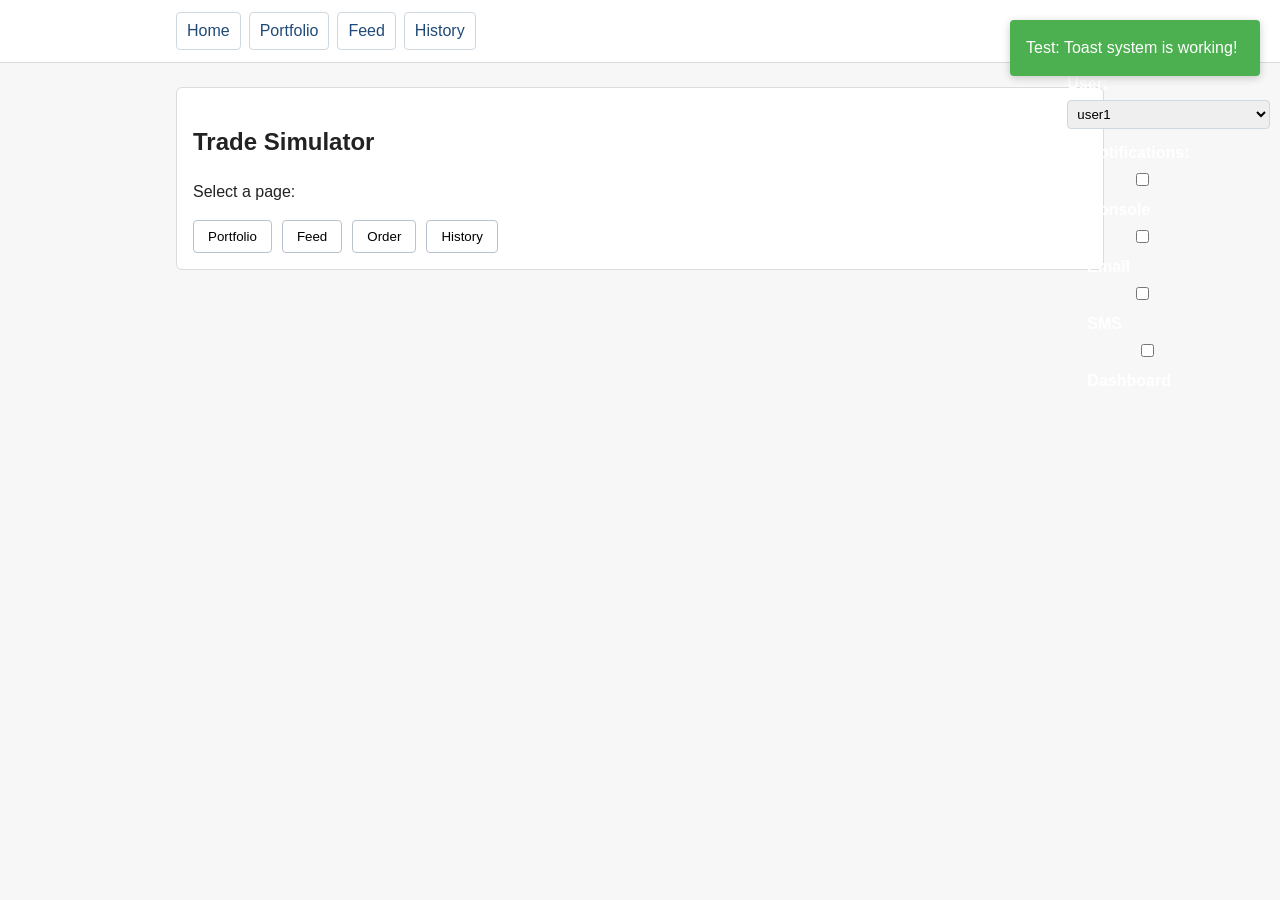
<file: index.html>
<!doctype html>
<html lang="en">
<head>
	<meta charset="UTF-8">
	<meta name="viewport" content="width=device-width, initial-scale=1.0">
	<title>Trade Simulator Home</title>
	<link rel="stylesheet" href="styles.css">
</head>
<body>
	<header class="page-header">
		<nav class="nav">
			<a href="index.html">Home</a>
			<a href="portfolio.html">Portfolio</a>
			<a href="feed.html">Feed</a>
			<a href="history.html">History</a>
		</nav>
		<div style="float: right; padding: 10px;">
			<label for="user-select" style="color: white; margin-right: 15px;">User:</label>
			<select id="user-select" style="padding: 5px;">
				<option value="user1">user1</option>
				<option value="user2">user2</option>
				<option value="user3">user3</option>
			</select>
			<div id="notification-settings" style="display: inline-block; margin-left: 20px; vertical-align: top;">
				<label style="color: white; margin-right: 10px; font-weight: bold;">Notifications:</label>
				<label style="color: white; margin-right: 10px;"><input type="checkbox" id="console-notif" value="console"> Console</label>
				<label style="color: white; margin-right: 10px;"><input type="checkbox" id="email-notif" value="email"> Email</label>
				<label style="color: white; margin-right: 10px;"><input type="checkbox" id="sms-notif" value="sms"> SMS</label>
				<label style="color: white;"><input type="checkbox" id="dashboard-notif" value="dashboard"> Dashboard</label>
			</div>
		</div>
	</header>

	<script>
		let host = "https://trading-simulator-part2-latest.onrender.com";

		function showToast(message) {
			const container = document.getElementById('toast-container');
			if (!container) {
				console.error('Toast container not found');
				return;
			}
			const toast = document.createElement('div');
			toast.className = 'toast';
			toast.textContent = message;
			container.appendChild(toast);

			setTimeout(function() {
				toast.classList.add('removing');
				setTimeout(function() {
					toast.remove();
				}, 300);
			}, 15000);
		}

		function getCurrentUser() {
			return localStorage.getItem('currentUserId') || 'user1';
		}

		function setCurrentUser(userId) {
			localStorage.setItem('currentUserId', userId);
			loadNotificationSettings(userId);
		}

		function loadNotificationSettings(userId) {
			fetch(host + '/portfolio/notificationsettings?userId=' + userId)
				.then(response => response.json())
				.then(data => {
					document.getElementById('console-notif').checked = data.consoleEnabled;
					document.getElementById('email-notif').checked = data.emailEnabled;
					document.getElementById('sms-notif').checked = data.smsEnabled;
					document.getElementById('dashboard-notif').checked = data.dashboardEnabled;
				})
				.catch(error => console.error('Error loading notification settings:', error));
		}

		function updateNotificationSetting(userId, setting, enabled) {
			const params = new URLSearchParams();
			params.append('userId', userId);
			params.append(setting + 'Enabled', enabled);
			
			fetch(host + '/portfolio/notificationsettings', {
				method: 'POST',
				headers: {
					'Content-Type': 'application/x-www-form-urlencoded'
				},
				body: params
			})
			.catch(error => console.error('Error updating notification setting:', error));
		}

		document.addEventListener('DOMContentLoaded', function() {
			const currentUser = getCurrentUser();
			const select = document.getElementById('user-select');
			select.value = currentUser;
			select.addEventListener('change', function(e) {
				setCurrentUser(e.target.value);
			});

			loadNotificationSettings(currentUser);

			document.getElementById('console-notif').addEventListener('change', function(e) {
				updateNotificationSetting(currentUser, 'console', e.target.checked);
			});
			document.getElementById('email-notif').addEventListener('change', function(e) {
				updateNotificationSetting(currentUser, 'email', e.target.checked);
			});
			document.getElementById('sms-notif').addEventListener('change', function(e) {
				updateNotificationSetting(currentUser, 'sms', e.target.checked);
			});
			document.getElementById('dashboard-notif').addEventListener('change', function(e) {
				updateNotificationSetting(currentUser, 'dashboard', e.target.checked);
				if (e.target.checked) {
					showToast('Dashboard notifications enabled');
				}
			});

			// Test toast on DOMContentLoaded
			setTimeout(function() {
				showToast('Test: Toast system is working!');
			}, 500);
		});
	</script>

	<main class="container">
		<section class="card">
			<h1>Trade Simulator</h1>
			<p>Select a page:</p>
			<div class="button-row">
				<a href="portfolio.html"><button type="button">Portfolio</button></a>
				<a href="feed.html"><button type="button">Feed</button></a>
				<a href="order.html"><button type="button">Order</button></a>
				<a href="history.html"><button type="button">History</button></a>
			</div>
		</section>
	</main>

	<div id="toast-container" class="toast-container"></div>
</body>
</html>
</file>
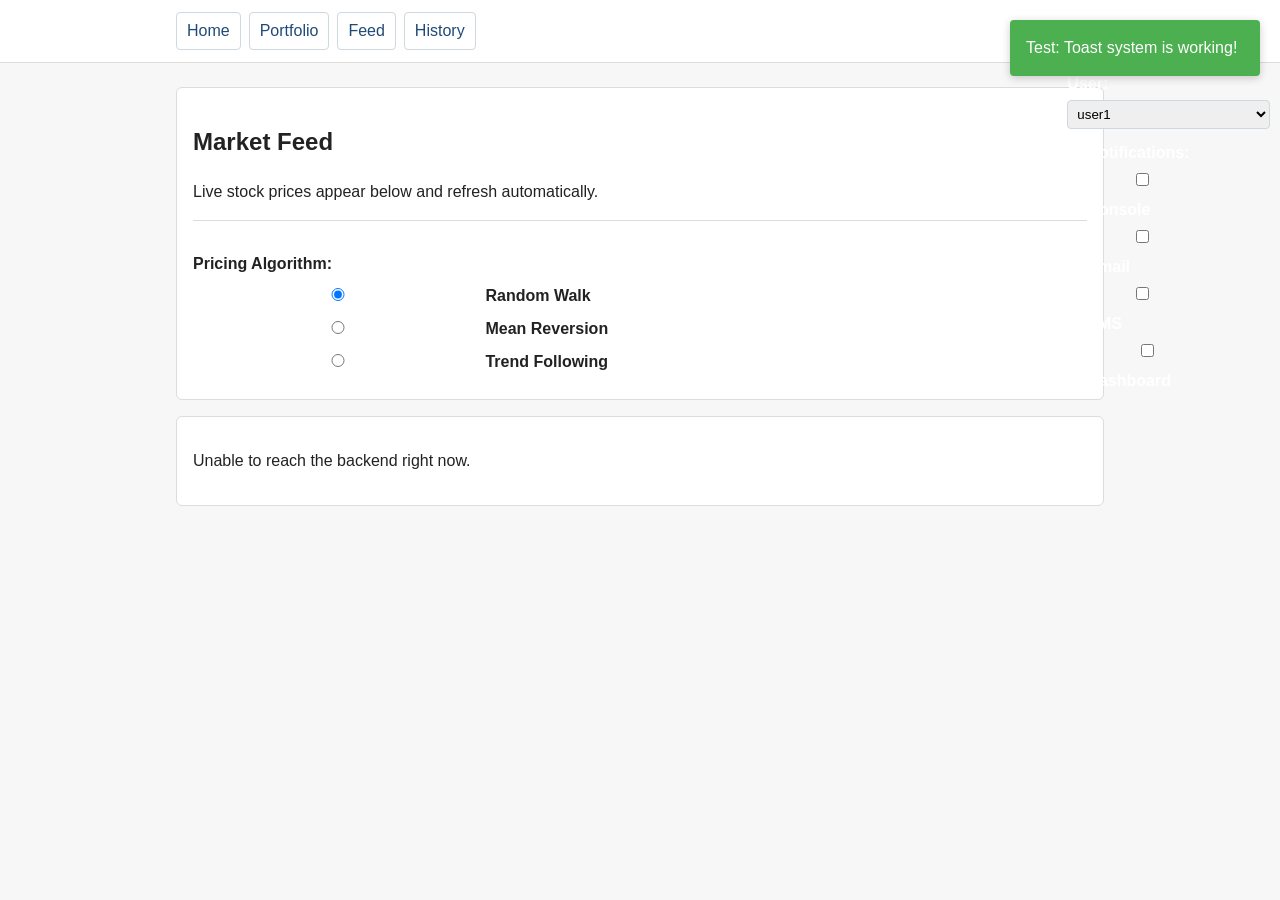
<file: feed.html>
<!doctype html>
<html lang="en">
<head>
  <meta charset="UTF-8">
  <meta name="viewport" content="width=device-width, initial-scale=1.0">
  <title>Feed</title>
  <link rel="stylesheet" href="styles.css">
</head>
<body>
  <header class="page-header">
    <nav class="nav">
      <a href="index.html">Home</a>
      <a href="portfolio.html">Portfolio</a>
      <a href="feed.html">Feed</a>
      <a href="history.html">History</a>
    </nav>
    <div style="float: right; padding: 10px;">
      <label for="user-select" style="color: white; margin-right: 15px;">User:</label>
      <select id="user-select" style="padding: 5px;">
        <option value="user1">user1</option>
        <option value="user2">user2</option>
        <option value="user3">user3</option>
      </select>
      <div id="notification-settings" style="display: inline-block; margin-left: 20px; vertical-align: top;">
        <label style="color: white; margin-right: 10px; font-weight: bold;">Notifications:</label>
        <label style="color: white; margin-right: 10px;"><input type="checkbox" id="console-notif" value="console"> Console</label>
        <label style="color: white; margin-right: 10px;"><input type="checkbox" id="email-notif" value="email"> Email</label>
        <label style="color: white; margin-right: 10px;"><input type="checkbox" id="sms-notif" value="sms"> SMS</label>
        <label style="color: white;"><input type="checkbox" id="dashboard-notif" value="dashboard"> Dashboard</label>
      </div>
    </div>
  </header>

  <main class="container">
    <section class="card">
      <h1>Market Feed</h1>
      <p>Live stock prices appear below and refresh automatically.</p>
      
      <div style="margin-top: 15px; padding-top: 15px; border-top: 1px solid #dcdcdc;">
        <p style="font-weight: bold; margin-bottom: 8px;">Pricing Algorithm:</p>
        <label style="margin-right: 20px;"><input type="radio" name="pricing-algo" value="randomwalk" checked> Random Walk</label>
        <label style="margin-right: 20px;"><input type="radio" name="pricing-algo" value="meanreversion"> Mean Reversion</label>
        <label><input type="radio" name="pricing-algo" value="trendfollowing"> Trend Following</label>
      </div>
    </section>

    <section class="card">
      <div id="stock-feed" class="stock-grid"></div>
    </section>
  </main>

  <script>
    let host = "https://trading-simulator-part2-latest.onrender.com";
    let stocks = [];

    function getCurrentUser() {
      return localStorage.getItem('currentUserId') || 'user1';
    }

    function setCurrentUser(userId) {
      localStorage.setItem('currentUserId', userId);
      window.location.reload();
    }

    function loadNotificationSettings(userId) {
      fetch(host + '/portfolio/notificationsettings?userId=' + userId)
        .then(response => response.json())
        .then(data => {
          document.getElementById('console-notif').checked = data.consoleEnabled;
          document.getElementById('email-notif').checked = data.emailEnabled;
          document.getElementById('sms-notif').checked = data.smsEnabled;
          document.getElementById('dashboard-notif').checked = data.dashboardEnabled;
        })
        .catch(error => console.error('Error loading notification settings:', error));
    }

    function updateNotificationSetting(userId, setting, enabled) {
      const params = new URLSearchParams();
      params.append('userId', userId);
      params.append(setting + 'Enabled', enabled);
      
      fetch(host + '/portfolio/notificationsettings', {
        method: 'POST',
        headers: {
          'Content-Type': 'application/x-www-form-urlencoded'
        },
        body: params
      })
      .catch(error => console.error('Error updating notification setting:', error));
    }

    function switchPricingAlgorithm(algorithm) {
      const params = new URLSearchParams();
      params.append('algorithm', algorithm);
      
      fetch(host + '/stocks/pricing-algorithm', {
        method: 'POST',
        headers: {
          'Content-Type': 'application/x-www-form-urlencoded'
        },
        body: params
      })
      .then(response => response.text())
      .then(message => {
        console.log('Pricing algorithm: ' + message);
        localStorage.setItem('pricingAlgorithm', algorithm);
      })
      .catch(error => console.error('Error switching algorithm:', error));
    }

    function loadPricingAlgorithm() {
      const savedAlgorithm = localStorage.getItem('pricingAlgorithm') || 'randomwalk';
      const pricingRadios = document.querySelectorAll('input[name="pricing-algo"]');
      pricingRadios.forEach(radio => {
        radio.checked = radio.value === savedAlgorithm;
      });
    }

    function showToast(message) {
      const container = document.getElementById('toast-container');
      if (!container) {
        console.error('Toast container not found');
        return;
      }
      const toast = document.createElement('div');
      toast.className = 'toast';
      toast.textContent = message;
      container.appendChild(toast);

      setTimeout(function() {
        toast.classList.add('removing');
        setTimeout(function() {
          toast.remove();
        }, 300);
      }, 15000);
    }

    displayStocks();
    setInterval(refreshStocks, 5000);

    // Test toast on load
    window.addEventListener('load', function() {
      console.log('Page loaded, testing toast system');
      setTimeout(function() {
        showToast('Test: Toast system is working!');
      }, 500);
    });

    document.addEventListener('DOMContentLoaded', function() {
      const currentUser = getCurrentUser();
      const select = document.getElementById('user-select');
      select.value = currentUser;
      select.addEventListener('change', function(e) {
        setCurrentUser(e.target.value);
      });

      loadNotificationSettings(currentUser);

      loadPricingAlgorithm();

      document.getElementById('console-notif').addEventListener('change', function(e) {
        updateNotificationSetting(currentUser, 'console', e.target.checked);
      });
      document.getElementById('email-notif').addEventListener('change', function(e) {
        updateNotificationSetting(currentUser, 'email', e.target.checked);
      });
      document.getElementById('sms-notif').addEventListener('change', function(e) {
        updateNotificationSetting(currentUser, 'sms', e.target.checked);
      });
      document.getElementById('dashboard-notif').addEventListener('change', function(e) {
        updateNotificationSetting(currentUser, 'dashboard', e.target.checked);
        if (e.target.checked) {
          showToast('Dashboard notifications enabled');
        }
      });

      const pricingRadios = document.querySelectorAll('input[name="pricing-algo"]');
      pricingRadios.forEach(radio => {
        radio.addEventListener('change', function(e) {
          if (e.target.checked) {
            switchPricingAlgorithm(e.target.value);
          }
        });
      });
    });

    async function getAllStocks() {
      let response = await fetch(host + "/stocks");

      if (!response.ok) {
        throw new Error("Unable to load stock data.");
      }

      let result = await response.json();
      return result;
    }

    async function displayStocks() {
      let feed = document.getElementById("stock-feed");

      feed.innerHTML = "";

      try {
        if (stocks.length === 0) {
          stocks = await getAllStocks();
        }

        for (let stock of stocks) {
          let div = document.createElement("div");
          div.className = "stock-card";

          let price = Number(stock.price).toFixed(2);
          let tradeLink = "order.html?symbol=" + encodeURIComponent(stock.symbol);
          let innerHtml = `
            <h2>${stock.symbol}</h2>
            <p class="stock-price">$${price}</p>
            <p class="stock-label">Current market price</p>
            <p><a class="card-link" href="${tradeLink}">Trade ${stock.symbol}</a></p>
          `;

          div.innerHTML = innerHtml;
          feed.appendChild(div);
        }
      } catch (error) {
        feed.innerHTML = "<p>Unable to reach the backend right now.</p>";
      }
    }

    async function refreshStocks() {
      try {
        stocks = await getAllStocks();
        await displayStocks();
      } catch (error) {
      }
    }
  </script>

  <div id="toast-container" class="toast-container"></div>
</body>
</html>
</file>
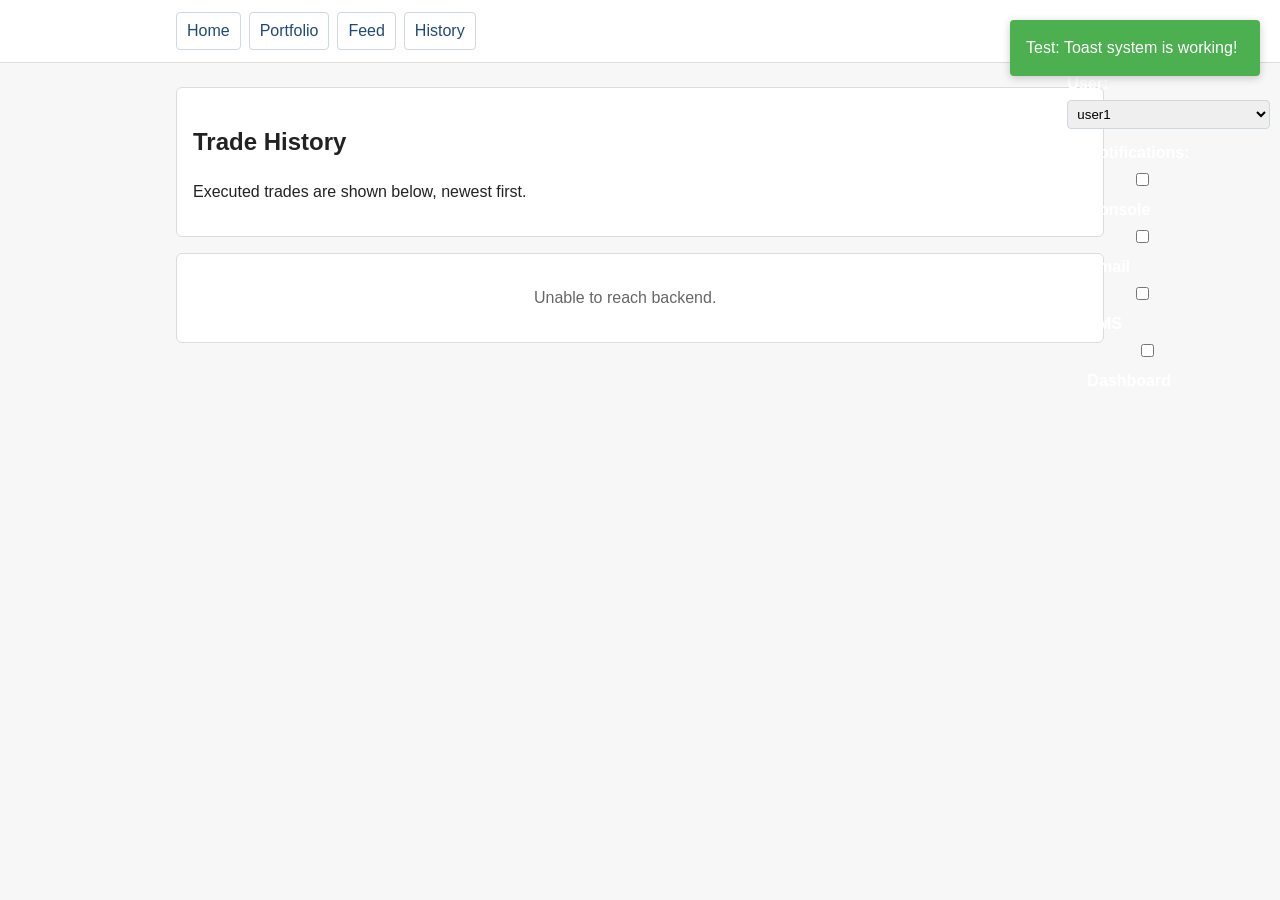
<file: history.html>
<!doctype html>
<html lang="en">
<head>
  <meta charset="UTF-8">
  <meta name="viewport" content="width=device-width, initial-scale=1.0">
  <title>History</title>
  <link rel="stylesheet" href="styles.css">
</head>
<body>
  <header class="page-header">
    <nav class="nav">
      <a href="index.html">Home</a>
      <a href="portfolio.html">Portfolio</a>
      <a href="feed.html">Feed</a>
      <a href="history.html">History</a>
    </nav>
    <div style="float: right; padding: 10px;">
      <label for="user-select" style="color: white; margin-right: 15px;">User:</label>
      <select id="user-select" style="padding: 5px;">
        <option value="user1">user1</option>
        <option value="user2">user2</option>
        <option value="user3">user3</option>
      </select>
      <div id="notification-settings" style="display: inline-block; margin-left: 20px; vertical-align: top;">
        <label style="color: white; margin-right: 10px; font-weight: bold;">Notifications:</label>
        <label style="color: white; margin-right: 10px;"><input type="checkbox" id="console-notif" value="console"> Console</label>
        <label style="color: white; margin-right: 10px;"><input type="checkbox" id="email-notif" value="email"> Email</label>
        <label style="color: white; margin-right: 10px;"><input type="checkbox" id="sms-notif" value="sms"> SMS</label>
        <label style="color: white;"><input type="checkbox" id="dashboard-notif" value="dashboard"> Dashboard</label>
      </div>
    </div>
  </header>

  <main class="container">
    <section class="card">
      <h1>Trade History</h1>
      <p>Executed trades are shown below, newest first.</p>
    </section>

    <section class="card">
      <div id="history-list" class="history-list"></div>
    </section>
  </main>

  <script>
    let host = "https://trading-simulator-part2-latest.onrender.com";
    let trades = [];

    function getCurrentUser() {
      return localStorage.getItem('currentUserId') || 'user1';
    }

    function setCurrentUser(userId) {
      localStorage.setItem('currentUserId', userId);
      window.location.reload();
    }

    function loadNotificationSettings(userId) {
      fetch(host + '/portfolio/notificationsettings?userId=' + userId)
        .then(response => response.json())
        .then(data => {
          document.getElementById('console-notif').checked = data.consoleEnabled;
          document.getElementById('email-notif').checked = data.emailEnabled;
          document.getElementById('sms-notif').checked = data.smsEnabled;
          document.getElementById('dashboard-notif').checked = data.dashboardEnabled;
        })
        .catch(error => console.error('Error loading notification settings:', error));
    }

    function updateNotificationSetting(userId, setting, enabled) {
      const params = new URLSearchParams();
      params.append('userId', userId);
      params.append(setting + 'Enabled', enabled);
      
      fetch(host + '/portfolio/notificationsettings', {
        method: 'POST',
        headers: {
          'Content-Type': 'application/x-www-form-urlencoded'
        },
        body: params
      })
      .catch(error => console.error('Error updating notification setting:', error));
    }

    function showToast(message) {
      const container = document.getElementById('toast-container');
      if (!container) {
        console.error('Toast container not found');
        return;
      }
      const toast = document.createElement('div');
      toast.className = 'toast';
      toast.textContent = message;
      container.appendChild(toast);

      setTimeout(function() {
        toast.classList.add('removing');
        setTimeout(function() {
          toast.remove();
        }, 300);
      }, 15000);
    }

    displayTradeHistory();
    setInterval(refreshTradeHistory, 5000);

    // Test toast on load
    window.addEventListener('load', function() {
      console.log('Page loaded, testing toast system');
      setTimeout(function() {
        showToast('Test: Toast system is working!');
      }, 500);
    });

    document.addEventListener('DOMContentLoaded', function() {
      const currentUser = getCurrentUser();
      const select = document.getElementById('user-select');
      select.value = currentUser;
      select.addEventListener('change', function(e) {
        setCurrentUser(e.target.value);
      });

      loadNotificationSettings(currentUser);

      document.getElementById('console-notif').addEventListener('change', function(e) {
        updateNotificationSetting(currentUser, 'console', e.target.checked);
      });
      document.getElementById('email-notif').addEventListener('change', function(e) {
        updateNotificationSetting(currentUser, 'email', e.target.checked);
      });
      document.getElementById('sms-notif').addEventListener('change', function(e) {
        updateNotificationSetting(currentUser, 'sms', e.target.checked);
      });
      document.getElementById('dashboard-notif').addEventListener('change', function(e) {
        updateNotificationSetting(currentUser, 'dashboard', e.target.checked);
        if (e.target.checked) {
          showToast('Dashboard notifications enabled');
        }
      });
    });

    async function getTrades() {
      let response = await fetch(host + "/portfolio/trades?userId=" + getCurrentUser());
      if (!response.ok) {
        throw new Error("Unable to load trade history.");
      }
      let result = await response.json();
      return result;
    }

    function formatTimestamp(timestamp) {
      if (!timestamp) {
        return "Unknown time";
      }

      let parsed = new Date(timestamp);
      if (Number.isNaN(parsed.getTime())) {
        return timestamp;
      }

      return parsed.toLocaleString();
    }

    function tradeToCardHtml(trade) {
      let order = trade.executedOrder || {};
      let stock = order.stock || {};
      let symbol = stock.symbol || "Unknown";
      let side = order.buyOrSell || "Unknown";
      let quantity = Number(order.quantity || 0);
      let quantityType = order.quantityType || "Unknown";
      let status = order.status || "Unknown";
      let price = Number(stock.price || 0);
      let isLimit = order.limitPrice !== undefined && order.limitPrice !== null;
      let orderType = isLimit ? "LIMIT" : "MARKET";

      let displayQuantity = Number.isFinite(quantity) ? quantity.toFixed(4) : "0.0000";
      let displayPrice = Number.isFinite(price) ? price.toFixed(2) : "0.00";

      let totalValue = 0;
      if (quantityType === "SHARES") {
        totalValue = quantity * price;
      } else if (quantityType === "DOLLARS") {
        totalValue = quantity;
      }

      let displayTotal = Number.isFinite(totalValue) ? totalValue.toFixed(2) : "0.00";

      return `
        <article class="trade-card">
          <div class="trade-header">
            <h2>${symbol}</h2>
            <p>${formatTimestamp(trade.timestamp)}</p>
          </div>
          <div class="trade-details">
            <p><strong>Side:</strong> ${side}</p>
            <p><strong>Order Type:</strong> ${orderType}</p>
            <p><strong>Quantity:</strong> ${displayQuantity} ${quantityType}</p>
            <p><strong>Price:</strong> $${displayPrice}</p>
            <p><strong>Total:</strong> $${displayTotal}</p>
            <p><strong>Status:</strong> ${status}</p>
          </div>
        </article>
      `;
    }

    async function displayTradeHistory() {
      let historyList = document.getElementById("history-list");

      try {
        if (trades.length === 0) {
          trades = await getTrades();
        }

        let sortedTrades = trades.slice().sort(function (a, b) {
          let aTime = new Date(a.timestamp).getTime();
          let bTime = new Date(b.timestamp).getTime();
          return bTime - aTime;
        });

        if (sortedTrades.length === 0) {
          historyList.innerHTML = "<p class=\"empty-state\">No trades have executed yet.</p>";
          return;
        }

        historyList.innerHTML = "";

        for (let trade of sortedTrades) {
          let wrapper = document.createElement("div");
          wrapper.innerHTML = tradeToCardHtml(trade);
          historyList.appendChild(wrapper.firstElementChild);
        }
      } catch (error) {
        historyList.innerHTML = "<p class=\"empty-state\">Unable to reach backend.</p>";
      }
    }

    async function refreshTradeHistory() {
      try {
        trades = await getTrades();
        await displayTradeHistory();
      } catch (error) {
      }
    }
  </script>

  <div id="toast-container" class="toast-container"></div>
</body>
</html>
</file>
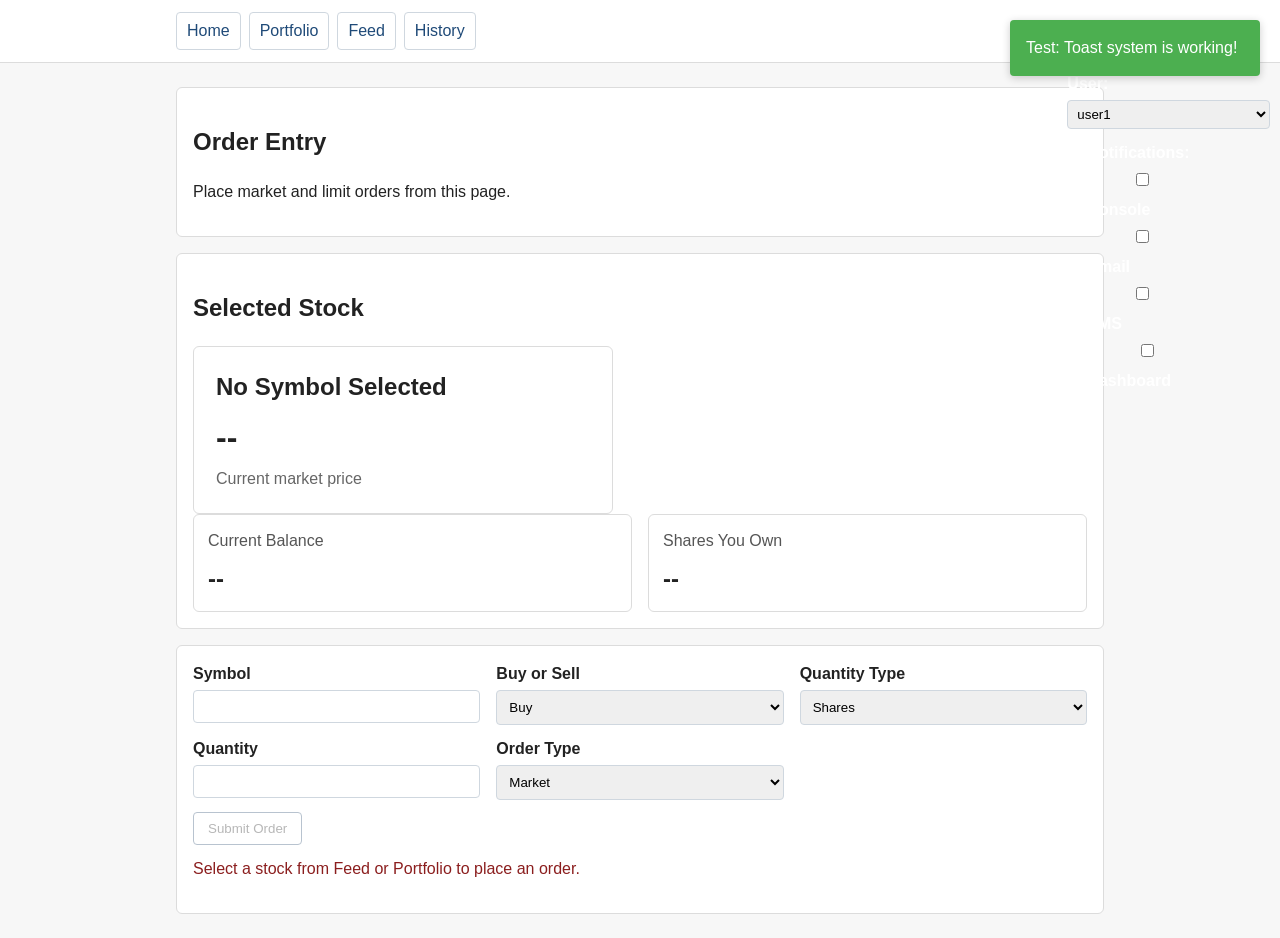
<file: order.html>
<!doctype html>
<html lang="en">
<head>
  <meta charset="UTF-8">
  <meta name="viewport" content="width=device-width, initial-scale=1.0">
  <title>Order</title>
  <link rel="stylesheet" href="styles.css">
</head>
<body>
  <header class="page-header">
    <nav class="nav">
      <a href="index.html">Home</a>
      <a href="portfolio.html">Portfolio</a>
      <a href="feed.html">Feed</a>
      <a href="history.html">History</a>
    </nav>
    <div style="float: right; padding: 10px;">
      <label for="user-select" style="color: white; margin-right: 15px;">User:</label>
      <select id="user-select" style="padding: 5px;">
        <option value="user1">user1</option>
        <option value="user2">user2</option>
        <option value="user3">user3</option>
      </select>
      <div id="notification-settings" style="display: inline-block; margin-left: 20px; vertical-align: top;">
        <label style="color: white; margin-right: 10px; font-weight: bold;">Notifications:</label>
        <label style="color: white; margin-right: 10px;"><input type="checkbox" id="console-notif" value="console"> Console</label>
        <label style="color: white; margin-right: 10px;"><input type="checkbox" id="email-notif" value="email"> Email</label>
        <label style="color: white; margin-right: 10px;"><input type="checkbox" id="sms-notif" value="sms"> SMS</label>
        <label style="color: white;"><input type="checkbox" id="dashboard-notif" value="dashboard"> Dashboard</label>
      </div>
    </div>
  </header>

  <main class="container">
    <section class="card">
      <h1>Order Entry</h1>
      <p>Place market and limit orders from this page.</p>
    </section>

    <section class="card">
      <h2>Selected Stock</h2>
      <div id="selected-stock-card" class="stock-card stock-card-large">
        <h3 id="selected-stock-symbol">--</h3>
        <p id="selected-stock-price" class="stock-price">--</p>
        <p class="stock-label">Current market price</p>
      </div>

      <div class="stats-grid">
        <div class="stat">
          <p class="stat-label">Current Balance</p>
          <p id="current-balance" class="stat-value">--</p>
        </div>
        <div class="stat">
          <p class="stat-label">Shares You Own</p>
          <p id="owned-shares" class="stat-value">--</p>
        </div>
      </div>
    </section>

    <section class="card">
      <form id="order-form">
        <div class="form-grid">
          <div class="field-group">
            <label for="symbol">Symbol</label>
            <input id="symbol" name="symbol" type="text" readonly required>
          </div>

          <div class="field-group">
            <label for="side">Buy or Sell</label>
            <select id="side" name="side" required>
              <option value="BUY">Buy</option>
              <option value="SELL">Sell</option>
            </select>
          </div>

          <div class="field-group">
            <label for="quantity-type">Quantity Type</label>
            <select id="quantity-type" name="quantityType" required>
              <option value="SHARES">Shares</option>
              <option value="DOLLARS">Dollars</option>
            </select>
          </div>

          <div class="field-group">
            <label for="quantity">Quantity</label>
            <input id="quantity" name="quantity" type="number" min="0.0001" step="0.0001" required>
          </div>

          <div class="field-group">
            <label for="order-type">Order Type</label>
            <select id="order-type" name="orderType" required>
              <option value="MARKET">Market</option>
              <option value="LIMIT">Limit</option>
            </select>
          </div>

          <div class="field-group" id="limit-price-group">
            <label for="limit-price">Limit Price</label>
            <input id="limit-price" name="limitPrice" type="number" min="0.0001" step="0.0001">
          </div>
        </div>

        <button type="submit">Submit Order</button>
      </form>

      <p id="order-message" class="message"></p>
    </section>
  </main>

  <script>
    let host = "https://trading-simulator-part2-latest.onrender.com";
    let selectedSymbol = "";
    let latestStocks = [];
    let latestHoldings = {};
    let latestBalance = null;

    function getCurrentUser() {
      return localStorage.getItem('currentUserId') || 'user1';
    }

    function setCurrentUser(userId) {
      localStorage.setItem('currentUserId', userId);
      window.location.reload();
    }

    function loadNotificationSettings(userId) {
      fetch(host + '/portfolio/notificationsettings?userId=' + userId)
        .then(response => response.json())
        .then(data => {
          document.getElementById('console-notif').checked = data.consoleEnabled;
          document.getElementById('email-notif').checked = data.emailEnabled;
          document.getElementById('sms-notif').checked = data.smsEnabled;
          document.getElementById('dashboard-notif').checked = data.dashboardEnabled;
        })
        .catch(error => console.error('Error loading notification settings:', error));
    }

    function updateNotificationSetting(userId, setting, enabled) {
      const params = new URLSearchParams();
      params.append('userId', userId);
      params.append(setting + 'Enabled', enabled);
      
      fetch(host + '/portfolio/notificationsettings', {
        method: 'POST',
        headers: {
          'Content-Type': 'application/x-www-form-urlencoded'
        },
        body: params
      })
      .catch(error => console.error('Error updating notification setting:', error));
    }

    function showToast(message) {
      const container = document.getElementById('toast-container');
      if (!container) {
        console.error('Toast container not found');
        return;
      }
      const toast = document.createElement('div');
      toast.className = 'toast';
      toast.textContent = message;
      container.appendChild(toast);

      setTimeout(function() {
        toast.classList.add('removing');
        setTimeout(function() {
          toast.remove();
        }, 300);
      }, 15000);
    }

    document.addEventListener('DOMContentLoaded', function() {
      initializeOrderPage();
      
      const currentUser = getCurrentUser();
      const select = document.getElementById('user-select');
      select.value = currentUser;
      select.addEventListener('change', function(e) {
        setCurrentUser(e.target.value);
      });

      loadNotificationSettings(currentUser);

      document.getElementById('console-notif').addEventListener('change', function(e) {
        updateNotificationSetting(currentUser, 'console', e.target.checked);
      });
      document.getElementById('email-notif').addEventListener('change', function(e) {
        updateNotificationSetting(currentUser, 'email', e.target.checked);
      });
      document.getElementById('sms-notif').addEventListener('change', function(e) {
        updateNotificationSetting(currentUser, 'sms', e.target.checked);
      });
      document.getElementById('dashboard-notif').addEventListener('change', function(e) {
        updateNotificationSetting(currentUser, 'dashboard', e.target.checked);
        if (e.target.checked) {
          showToast('Dashboard notifications enabled');
        }
      });

      setTimeout(function() {
        showToast('Test: Toast system is working!');
      }, 500);
    });

    function initializeOrderPage() {
      console.log('initializeOrderPage called');
      let form = document.getElementById("order-form");
      let orderType = document.getElementById("order-type");
      let symbolInput = document.getElementById("symbol");
      let submitButton = document.querySelector("#order-form button[type='submit']");
      let message = document.getElementById("order-message");

      console.log('Form element:', form);
      console.log('Form listeners being attached');

      let params = new URLSearchParams(window.location.search);
      let querySymbol = params.get("symbol");

      if (querySymbol) {
        selectedSymbol = querySymbol.toUpperCase();
        symbolInput.value = selectedSymbol;
        refreshOrderContext();
        setInterval(refreshOrderContext, 5000);
      } else {
        submitButton.disabled = true;
        message.className = "message error";
        message.textContent = "Select a stock from Feed or Portfolio to place an order.";
        document.getElementById("selected-stock-symbol").textContent = "No Symbol Selected";
        document.getElementById("selected-stock-price").textContent = "--";
        document.getElementById("current-balance").textContent = "--";
        document.getElementById("owned-shares").textContent = "--";
      }

      updateLimitFieldVisibility();

      orderType.addEventListener("change", updateLimitFieldVisibility);
      form.addEventListener("submit", function(e) {
        console.log('Form submit event triggered');
        submitOrder(e);
      });
      console.log('Form submit listener attached');
    }

    async function getAllStocks() {
      let response = await fetch(host + "/stocks");
      if (!response.ok) {
        throw new Error("Unable to load stocks.");
      }
      let result = await response.json();
      return result;
    }

    async function getBalance() {
      let response = await fetch(host + "/portfolio/balance?userId=" + getCurrentUser());
      if (!response.ok) {
        throw new Error("Unable to load balance.");
      }
      let result = await response.json();
      return result;
    }

    async function getHoldings() {
      let response = await fetch(host + "/portfolio/holdings?userId=" + getCurrentUser());
      if (!response.ok) {
        throw new Error("Unable to load holdings.");
      }
      let result = await response.json();
      return result;
    }

    function renderOrderContext() {
      let symbolElement = document.getElementById("selected-stock-symbol");
      let priceElement = document.getElementById("selected-stock-price");
      let balanceElement = document.getElementById("current-balance");
      let ownedSharesElement = document.getElementById("owned-shares");

      symbolElement.textContent = selectedSymbol;

      let matchingStock = null;
      for (let stock of latestStocks) {
        if (stock.symbol === selectedSymbol) {
          matchingStock = stock;
          break;
        }
      }

      if (matchingStock) {
        priceElement.textContent = "$" + Number(matchingStock.price).toFixed(2);
      } else {
        priceElement.textContent = "Unavailable";
      }

      if (latestBalance === null) {
        balanceElement.textContent = "Unavailable";
      } else {
        balanceElement.textContent = "$" + Number(latestBalance).toFixed(2);
      }

      let ownedShares = latestHoldings[selectedSymbol];
      if (ownedShares === undefined || ownedShares === null) {
        ownedSharesElement.textContent = "0.0000";
      } else {
        ownedSharesElement.textContent = Number(ownedShares).toFixed(4);
      }
    }

    async function refreshOrderContext() {
      try {
        let data = await Promise.all([
          getAllStocks(),
          getBalance(),
          getHoldings()
        ]);

        latestStocks = data[0];
        latestBalance = data[1];
        latestHoldings = data[2];

        renderOrderContext();
      } catch (error) {
        document.getElementById("selected-stock-symbol").textContent = selectedSymbol;
        document.getElementById("selected-stock-price").textContent = "Unavailable";
        document.getElementById("current-balance").textContent = "Unavailable";
        document.getElementById("owned-shares").textContent = "Unavailable";
      }
    }

    function updateLimitFieldVisibility() {
      let orderType = document.getElementById("order-type").value;
      let limitGroup = document.getElementById("limit-price-group");
      let limitInput = document.getElementById("limit-price");

      if (orderType === "LIMIT") {
        limitGroup.style.display = "block";
        limitInput.required = true;
      } else {
        limitGroup.style.display = "none";
        limitInput.required = false;
        limitInput.value = "";
      }
    }

    async function submitOrder(event) {
      event.preventDefault();

      let message = document.getElementById("order-message");
      let side = document.getElementById("side").value;
      let quantityType = document.getElementById("quantity-type").value;
      let quantity = Number(document.getElementById("quantity").value);
      let orderType = document.getElementById("order-type").value;
      let limitPrice = Number(document.getElementById("limit-price").value);

      if (!selectedSymbol) {
        message.className = "message error";
        message.textContent = "Select a stock from Feed or Portfolio to place an order.";
        return;
      }

      if (!Number.isFinite(quantity) || quantity <= 0) {
        message.className = "message error";
        message.textContent = "Please enter a valid quantity.";
        return;
      }

      if (orderType === "LIMIT" && (!Number.isFinite(limitPrice) || limitPrice <= 0)) {
        message.className = "message error";
        message.textContent = "Please enter a valid limit price.";
        return;
      }

      let endpoint = "/trading/market-order";
      let requestParams = new URLSearchParams({
        userId: getCurrentUser(),
        symbol: selectedSymbol,
        quantity: String(quantity),
        quantityType: quantityType,
        side: side
      });

      if (orderType === "LIMIT") {
        endpoint = "/trading/limit-order";
        requestParams.append("limitPrice", String(limitPrice));
      }

      message.className = "message";
      message.textContent = "Submitting order...";

      try {
        let response = await fetch(host + endpoint + "?" + requestParams.toString(), {
          method: "POST"
        });
        let resultText = await response.text();

        if (!response.ok) {
          message.className = "message error";
          message.textContent = resultText;
          showToast("Error: " + resultText);
          return;
        }

        await refreshOrderContext();

        message.className = "message success";
        message.textContent = resultText;
        showToast(resultText);
      } catch (error) {
        message.className = "message error";
        message.textContent = "Unable to reach backend.";
        showToast("Error: Unable to reach backend");
      }
    }
  </script>

  <div id="toast-container" class="toast-container"></div>
</body>
</html>
</file>
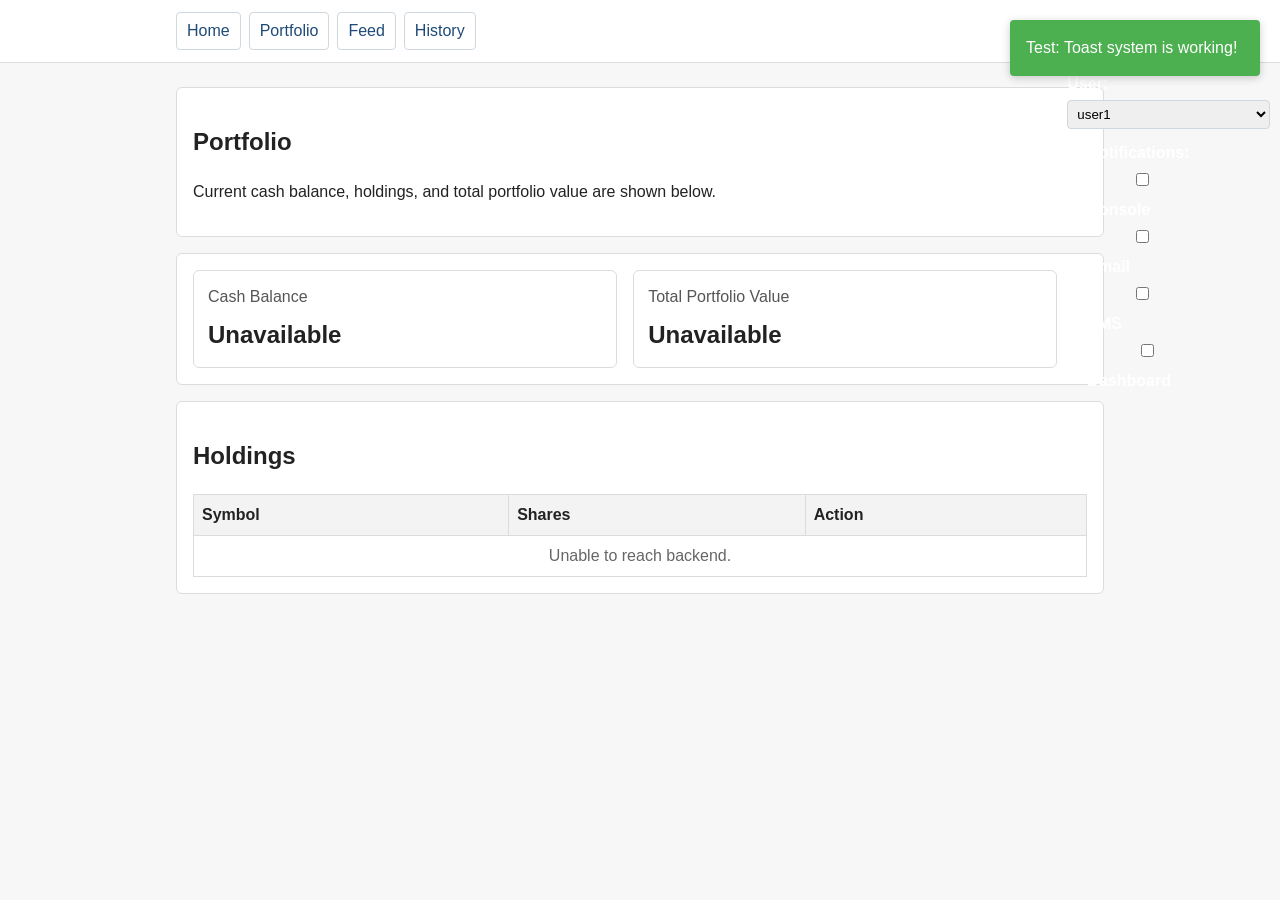
<file: portfolio.html>
<!doctype html>
<html lang="en">
<head>
  <meta charset="UTF-8">
  <meta name="viewport" content="width=device-width, initial-scale=1.0">
  <title>Portfolio</title>
  <link rel="stylesheet" href="styles.css">
</head>
<body>
  <header class="page-header">
    <nav class="nav">
      <a href="index.html">Home</a>
      <a href="portfolio.html">Portfolio</a>
      <a href="feed.html">Feed</a>
      <a href="history.html">History</a>
    </nav>
    <div style="float: right; padding: 10px;">
      <label for="user-select" style="color: white; margin-right: 15px;">User:</label>
      <select id="user-select" style="padding: 5px;">
        <option value="user1">user1</option>
        <option value="user2">user2</option>
        <option value="user3">user3</option>
      </select>
      <div id="notification-settings" style="display: inline-block; margin-left: 20px; vertical-align: top;">
        <label style="color: white; margin-right: 10px; font-weight: bold;">Notifications:</label>
        <label style="color: white; margin-right: 10px;"><input type="checkbox" id="console-notif" value="console"> Console</label>
        <label style="color: white; margin-right: 10px;"><input type="checkbox" id="email-notif" value="email"> Email</label>
        <label style="color: white; margin-right: 10px;"><input type="checkbox" id="sms-notif" value="sms"> SMS</label>
        <label style="color: white;"><input type="checkbox" id="dashboard-notif" value="dashboard"> Dashboard</label>
      </div>
    </div>
  </header>

  <main class="container">
    <section class="card">
      <h1>Portfolio</h1>
      <p>Current cash balance, holdings, and total portfolio value are shown below.</p>
    </section>

    <section class="card">
      <div class="stats-grid">
        <div class="stat">
          <p class="stat-label">Cash Balance</p>
          <p id="balance-value" class="stat-value">Loading...</p>
        </div>
        <div class="stat">
          <p class="stat-label">Total Portfolio Value</p>
          <p id="total-value" class="stat-value">Loading...</p>
        </div>
      </div>
    </section>

    <section class="card">
      <h2>Holdings</h2>
      <table>
        <thead>
          <tr>
            <th>Symbol</th>
            <th>Shares</th>
            <th>Action</th>
          </tr>
        </thead>
        <tbody id="holdings-body"></tbody>
      </table>
    </section>
  </main>

  <script>
    let host = "https://trading-simulator-part2-latest.onrender.com";

    let balance = null;
    let totalValue = null;
    let holdings = {};

    function getCurrentUser() {
      return localStorage.getItem('currentUserId') || 'user1';
    }

    function setCurrentUser(userId) {
      localStorage.setItem('currentUserId', userId);
      window.location.reload();
    }

    function loadNotificationSettings(userId) {
      fetch(host + '/portfolio/notificationsettings?userId=' + userId)
        .then(response => response.json())
        .then(data => {
          document.getElementById('console-notif').checked = data.consoleEnabled;
          document.getElementById('email-notif').checked = data.emailEnabled;
          document.getElementById('sms-notif').checked = data.smsEnabled;
          document.getElementById('dashboard-notif').checked = data.dashboardEnabled;
        })
        .catch(error => console.error('Error loading notification settings:', error));
    }

    function updateNotificationSetting(userId, setting, enabled) {
      const params = new URLSearchParams();
      params.append('userId', userId);
      params.append(setting + 'Enabled', enabled);
      
      fetch(host + '/portfolio/notificationsettings', {
        method: 'POST',
        headers: {
          'Content-Type': 'application/x-www-form-urlencoded'
        },
        body: params
      })
      .catch(error => console.error('Error updating notification setting:', error));
    }

    function showToast(message) {
      console.log('showToast called with:', message);
      const container = document.getElementById('toast-container');
      console.log('Container found:', !!container);
      
      if (!container) {
        console.error('Toast container not found');
        return;
      }
      
      const toast = document.createElement('div');
      toast.className = 'toast';
      toast.textContent = message;
      
      console.log('Created toast element, appending to container');
      container.appendChild(toast);

      setTimeout(function() {
        toast.classList.add('removing');
        setTimeout(function() {
          toast.remove();
        }, 300);
      }, 15000);
    }

    displayPortfolio();
    setInterval(refreshPortfolio, 5000);

    window.addEventListener('load', function() {
      console.log('Page loaded, testing toast system');
      setTimeout(function() {
        showToast('Test: Toast system is working!');
      }, 500);
    });

    document.addEventListener('DOMContentLoaded', function() {
      const currentUser = getCurrentUser();
      const select = document.getElementById('user-select');
      select.value = currentUser;
      select.addEventListener('change', function(e) {
        setCurrentUser(e.target.value);
      });

      loadNotificationSettings(currentUser);

      document.getElementById('console-notif').addEventListener('change', function(e) {
        updateNotificationSetting(currentUser, 'console', e.target.checked);
      });
      document.getElementById('email-notif').addEventListener('change', function(e) {
        updateNotificationSetting(currentUser, 'email', e.target.checked);
      });
      document.getElementById('sms-notif').addEventListener('change', function(e) {
        updateNotificationSetting(currentUser, 'sms', e.target.checked);
      });
      document.getElementById('dashboard-notif').addEventListener('change', function(e) {
        updateNotificationSetting(currentUser, 'dashboard', e.target.checked);
        if (e.target.checked) {
          showToast('Dashboard notifications enabled');
        }
      });
    });

    async function getBalance() {
      let response = await fetch(host + "/portfolio/balance?userId=" + getCurrentUser());
      if (!response.ok) {
        throw new Error("Unable to load balance.");
      }
      let result = await response.json();
      return result;
    }

    async function getTotalValue() {
      let response = await fetch(host + "/portfolio/totalvalue?userId=" + getCurrentUser());
      if (!response.ok) {
        throw new Error("Unable to load total value.");
      }
      let result = await response.json();
      return result;
    }

    async function getHoldings() {
      let response = await fetch(host + "/portfolio/holdings?userId=" + getCurrentUser());
      if (!response.ok) {
        throw new Error("Unable to load holdings.");
      }
      let result = await response.json();
      return result;
    }

    async function displayPortfolio() {
      let balanceValue = document.getElementById("balance-value");
      let totalValueElement = document.getElementById("total-value");
      let holdingsBody = document.getElementById("holdings-body");

      try {
        if (balance === null || totalValue === null || Object.keys(holdings).length === 0) {
          balance = await getBalance();
          totalValue = await getTotalValue();
          holdings = await getHoldings();
        }

        balanceValue.textContent = "$" + Number(balance).toFixed(2);
        totalValueElement.textContent = "$" + Number(totalValue).toFixed(2);

        holdingsBody.innerHTML = "";
        let symbols = Object.keys(holdings);

        if (symbols.length === 0) {
          holdingsBody.innerHTML = "<tr><td colspan=\"3\" class=\"empty-state\">No holdings yet.</td></tr>";
          return;
        }

        for (let symbol of symbols) {
          let tradeLink = "order.html?symbol=" + encodeURIComponent(symbol);
          let row = document.createElement("tr");
          row.innerHTML = `
            <td>${symbol}</td>
            <td>${Number(holdings[symbol]).toFixed(4)}</td>
            <td><a class="card-link" href="${tradeLink}">Trade</a></td>
          `;
          holdingsBody.appendChild(row);
        }
      } catch (error) {
        balanceValue.textContent = "Unavailable";
        totalValueElement.textContent = "Unavailable";
        holdingsBody.innerHTML = "<tr><td colspan=\"3\" class=\"empty-state\">Unable to reach backend.</td></tr>";
      }
    }

    async function refreshPortfolio() {
      try {
        let results = await Promise.all([
          getBalance(),
          getTotalValue(),
          getHoldings()
        ]);

        balance = results[0];
        totalValue = results[1];
        holdings = results[2];

        await displayPortfolio();
      } catch (error) {
      }
    }
  </script>

  <div id="toast-container" class="toast-container"></div>
</body>
</html>
</file>
<file: styles.css>
* {
  box-sizing: border-box;
}

body {
  margin: 0;
  font-family: "Segoe UI", Tahoma, Geneva, Verdana, sans-serif;
  line-height: 1.5;
  color: #222;
  background-color: #f7f7f7;
}

.page-header {
  background-color: #ffffff;
  border-bottom: 1px solid #dcdcdc;
}

.nav {
  max-width: 960px;
  margin: 0 auto;
  padding: 12px 16px;
  display: flex;
  flex-wrap: wrap;
  gap: 8px;
}

.nav a {
  text-decoration: none;
  color: #1f4a78;
  padding: 6px 10px;
  border: 1px solid #cfd7df;
  border-radius: 4px;
  background-color: #fff;
}

.nav a:hover {
  background-color: #eef4fb;
}

.container {
  max-width: 960px;
  margin: 24px auto;
  padding: 0 16px;
}

.card {
  background-color: #ffffff;
  border: 1px solid #dcdcdc;
  border-radius: 6px;
  padding: 16px;
  margin-bottom: 16px;
}

.button-row {
  display: flex;
  flex-wrap: wrap;
  gap: 10px;
}

button {
  padding: 8px 14px;
  border: 1px solid #b8c3cf;
  border-radius: 4px;
  background-color: #ffffff;
  cursor: pointer;
}

button:hover {
  background-color: #f1f5f9;
}

table {
  width: 100%;
  border-collapse: collapse;
}

th,
td {
  border: 1px solid #dcdcdc;
  padding: 8px;
  text-align: left;
}

th {
  background-color: #f3f3f3;
}

.stats-grid {
  display: grid;
  grid-template-columns: repeat(auto-fit, minmax(220px, 1fr));
  gap: 16px;
}

.stat {
  border: 1px solid #dcdcdc;
  border-radius: 6px;
  background-color: #ffffff;
  padding: 14px;
}

.toast-container {
  position: fixed;
  top: 20px;
  right: 20px;
  z-index: 9999;
}

.toast {
  background-color: #4caf50;
  color: white;
  padding: 16px;
  border-radius: 4px;
  box-shadow: 0 2px 8px rgba(0, 0, 0, 0.2);
  margin-bottom: 10px;
  min-width: 250px;
  display: block;
}

@keyframes slideIn {
  from {
    transform: translateX(400px);
    opacity: 0;
  }
  to {
    transform: translateX(0);
    opacity: 1;
  }
}

@keyframes slideOut {
  from {
    transform: translateX(0);
    opacity: 1;
  }
  to {
    transform: translateX(400px);
    opacity: 0;
  }
}

.toast.removing {
  animation: slideOut 0.3s ease-out;
}

.stat-label {
  margin: 0 0 8px;
  color: #555;
}

.stat-value {
  margin: 0;
  font-size: 1.5rem;
  font-weight: 700;
}

.empty-state {
  text-align: center;
  color: #666;
}

.form-grid {
  display: grid;
  grid-template-columns: repeat(auto-fit, minmax(220px, 1fr));
  gap: 12px 16px;
  margin-bottom: 12px;
}

.field-group input,
.field-group select {
  max-width: 100%;
  margin-bottom: 0;
}

.message {
  margin-top: 12px;
  min-height: 24px;
}

.message.success {
  color: #17603a;
}

.message.error {
  color: #8b1e1e;
}

.card-link {
  color: #1f4a78;
  font-weight: 600;
  text-decoration: none;
}

.card-link:hover {
  text-decoration: underline;
}

.stock-grid {
  display: grid;
  grid-template-columns: repeat(auto-fit, minmax(180px, 1fr));
  gap: 16px;
}

.stock-card {
  border: 1px solid #dcdcdc;
  border-radius: 6px;
  padding: 16px;
  background-color: #ffffff;
}

.stock-card h2 {
  margin-top: 0;
  margin-bottom: 8px;
  font-size: 1.2rem;
}

.stock-card h3 {
  margin-top: 0;
  margin-bottom: 8px;
  font-size: 1.5rem;
}

.stock-price {
  margin: 0 0 6px;
  font-size: 1.4rem;
  font-weight: 700;
}

.stock-label {
  margin: 0;
  color: #666;
}

.stock-card-large {
  max-width: 420px;
  padding: 22px;
}

.stock-card-large .stock-price {
  font-size: 2rem;
}

.history-list {
  display: grid;
  gap: 12px;
}

.trade-card {
  border: 1px solid #dcdcdc;
  border-radius: 6px;
  background-color: #ffffff;
  padding: 14px;
}

.trade-header {
  display: flex;
  justify-content: space-between;
  align-items: baseline;
  gap: 10px;
  margin-bottom: 8px;
}

.trade-header h2 {
  margin: 0;
  font-size: 1.1rem;
}

.trade-header p {
  margin: 0;
  color: #666;
  font-size: 0.92rem;
}

.trade-details {
  display: grid;
  grid-template-columns: repeat(auto-fit, minmax(170px, 1fr));
  gap: 6px 12px;
}

.trade-details p {
  margin: 0;
}

label {
  display: block;
  margin-bottom: 4px;
  font-weight: 600;
}

input,
select {
  width: 100%;
  max-width: 280px;
  padding: 8px;
  border: 1px solid #cfd7df;
  border-radius: 4px;
  margin-bottom: 12px;
}
</file>
